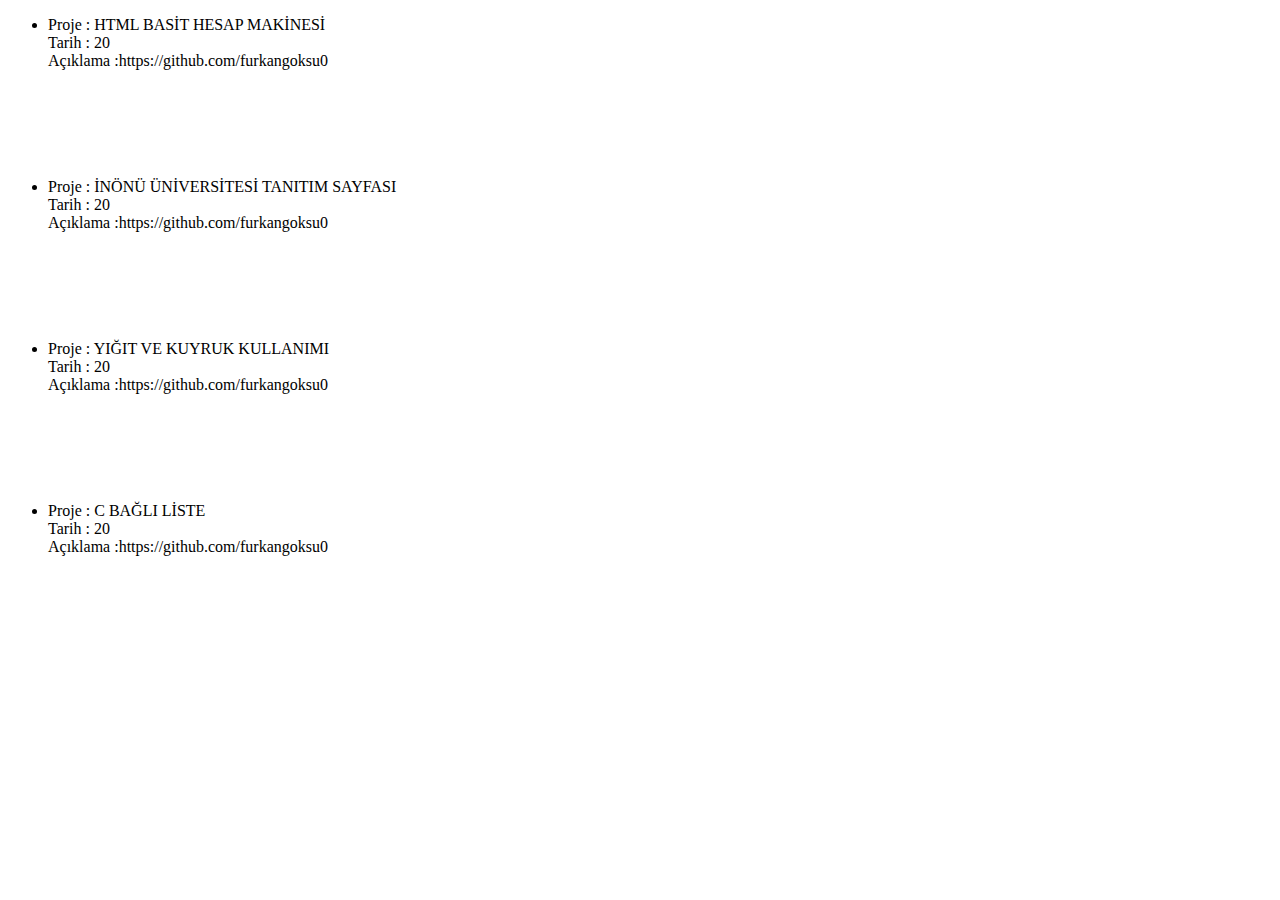
<file: liste.html>
<!DOCTYPE html>
<html>
<head>
    <title>PROJELER</title>
    <link href="https://cdn.jsdelivr.net/npm/bootstrap@5.1.3/dist/css/bootstrap.min.css" rel="stylesheet" integrity="sha384-1BmE4kWBq78iYhFldvKuhfTAU6auU8tT94WrHftjDbrCEXSU1oBoqyl2QvZ6jIW3" crossorigin="anonymous">

</head>
<body>
    <div>
    <div id="data-list">
        
    </div>
     
</div>
</body>
<script type="text/javascript" src="http://code.jquery.com/jquery-1.11.3.min.js"></script>
<script>
    
    $.getJSON('data.js',function(data){
        
        var list = "<ul>";
        
        for(var i in data.cars) {
            
            list += "<li>" + "Proje : " + data.cars[i].Proje + "<br>" + "Tarih : " + data.cars[i].Tarih + "<br>" + "Açıklama :" + data.cars[i].Açıklama +  "<br>  </li><br><br><br><br><br><br>";
              
        }
      
        list += "</ul>";
        
        $("#data-list").html(list);
    });
    </script>
</html>
</file>
